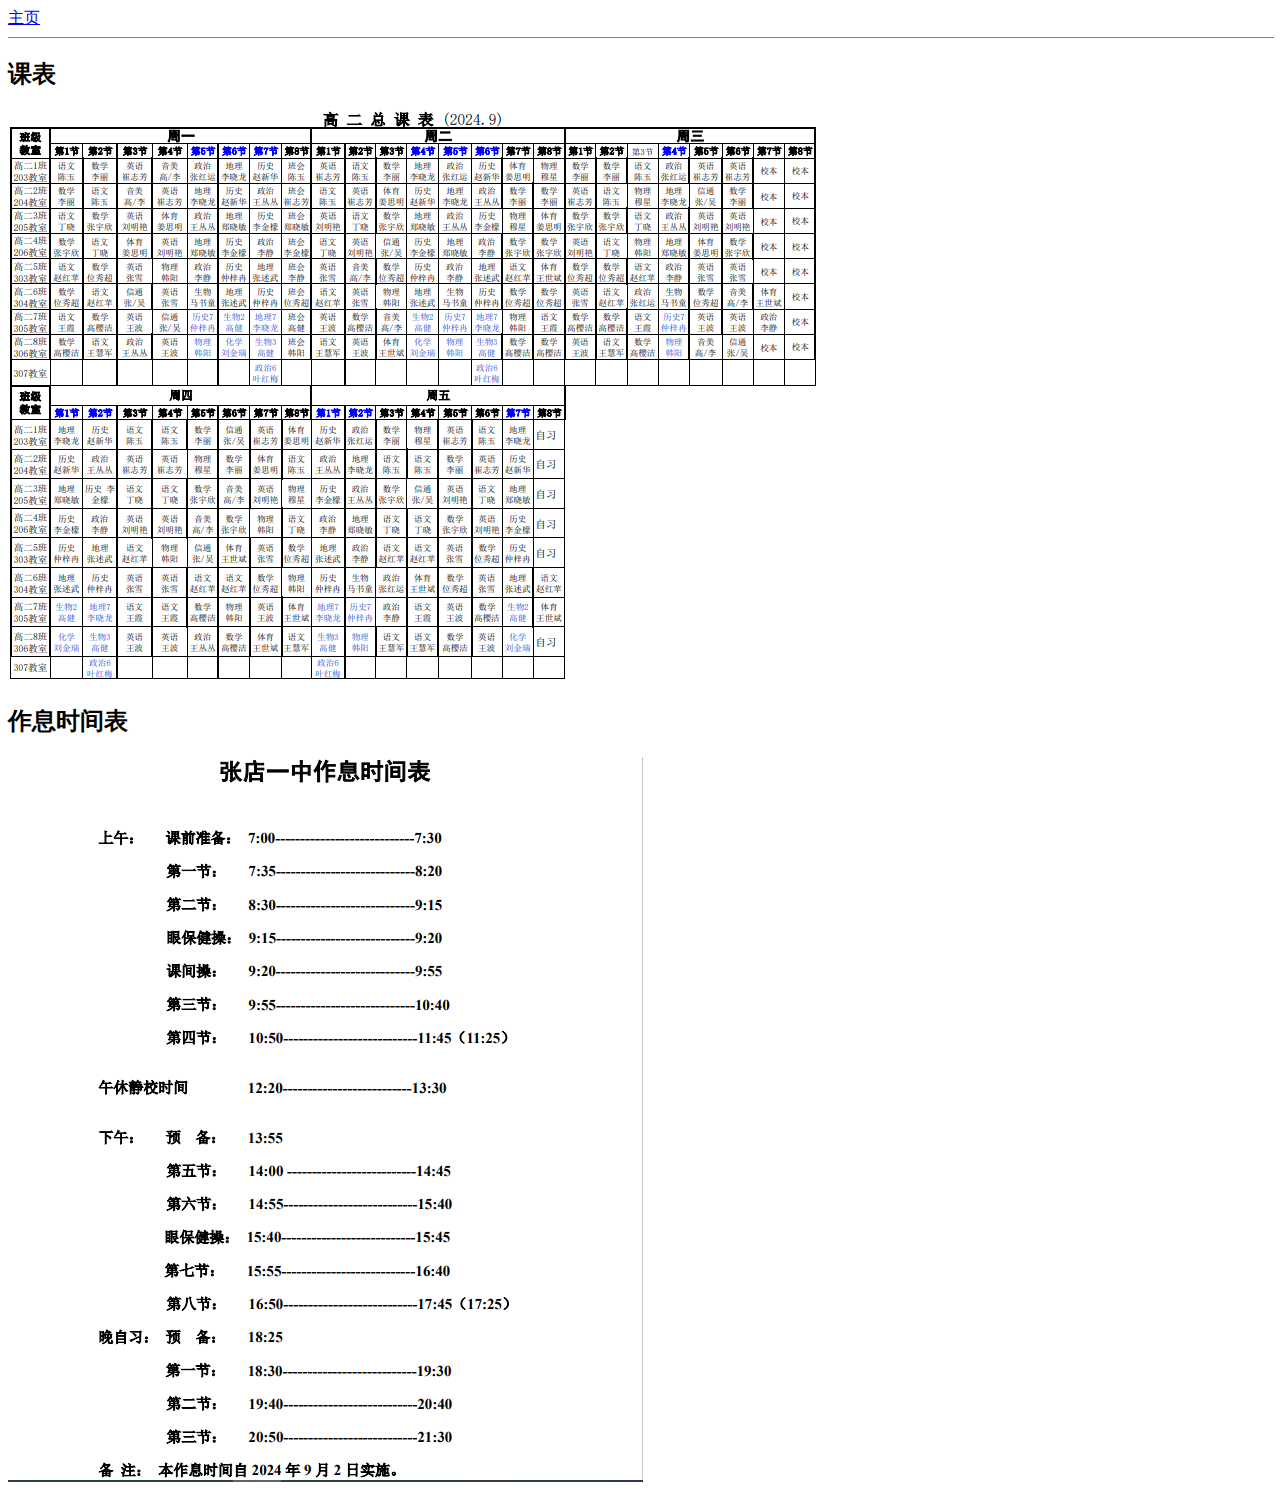
<file: new_file.html>
<!DOCTYPE html>
<html>
	<head>
		<meta charset="utf-8">
		<title>新标签页</title>
		<link rel="stylesheet" href="public.css">
	</head>
	<body>
		<ul>
			<li>
				<a href="index.html">主页</a>
			</li>
		</ul>
		<hr color="grey" width="100%" size="" align="center">
		<div>
			<h2>课表</h2>
			<img src="Curriculum.png" alt=" " title="Curriculum"/>
			<h2>作息时间表</h2>
			<img src="Time Table.png" alt=" " title="Time Table"/>
		</div>
		
	</body>
</html>
</file>
<file: public.css>
ul{
    list-style-type: none;
    display: flex;/* 弹性盒子模型 */
    padding: 0;/*内边距*/
    margin: 0;/*外边距*/
    flex-direction: row;/*用于指定flex容器内子元素的排列方向。*/
}
ul li{
    margin-right: 5%;
}
.title_image {
    display: flex; /* 设置为flex布局 */
    align-items: center; /* 垂直居中对齐子元素 */
    justify-content: space-between; /* 子元素在主轴方向上分散对齐 */
}

.title_image img {
    /* 图片默认左对齐，因为它是flex布局的第一个子元素 */
}

.title_image h2 {
	margin-left: auto;/*设置为居中对齐*/
	margin-right: auto;
}
.bold_and_large {
    font-weight: bold; /* 加粗文本 */
    font-size: 200%; /* 增大文本的大小 */
}
</file>
